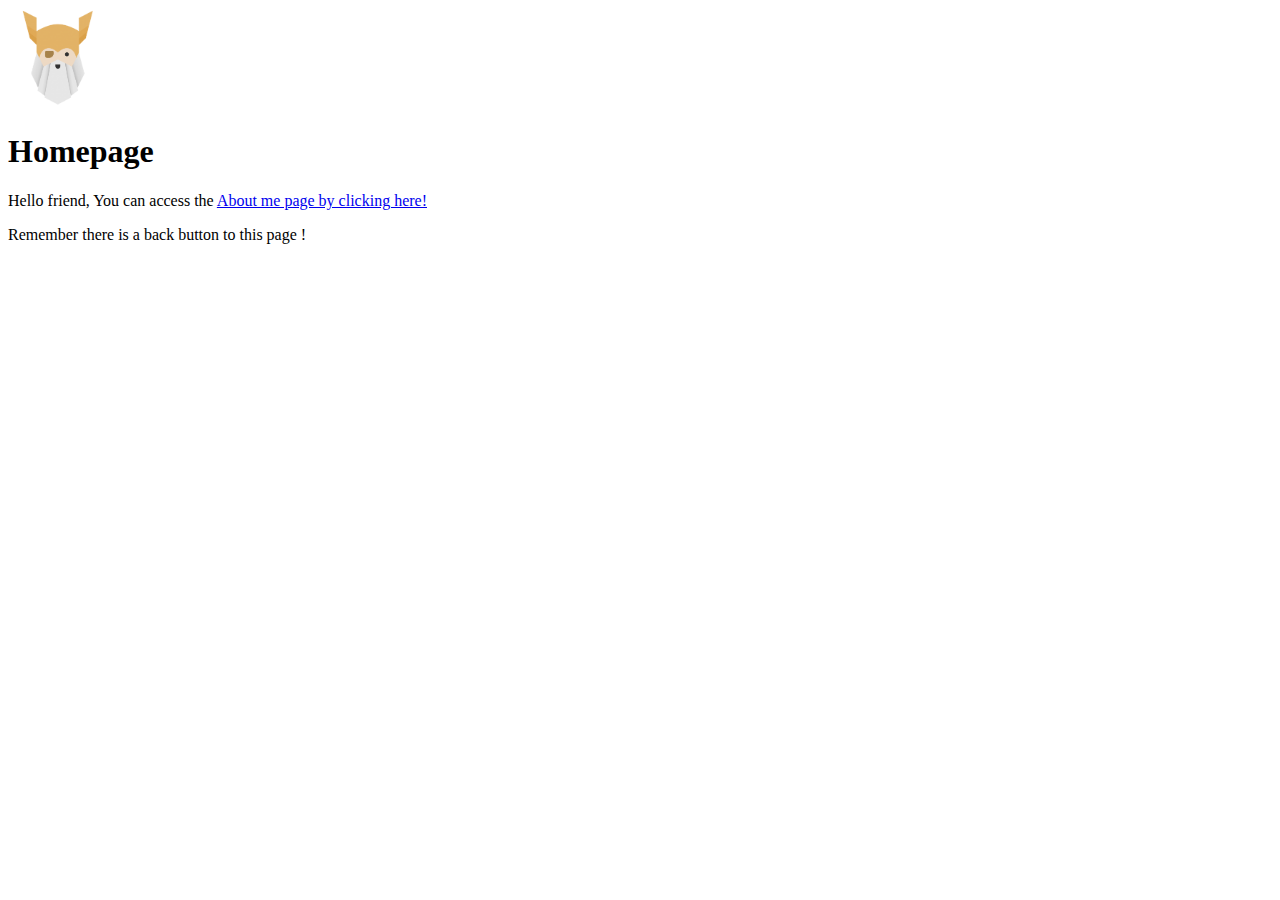
<file: index.html>
<!DOCTYPE html>
<html lang="en">
<head>
    <link  type="stylesheet"  href="./style.css">
    <meta charset="UTF-8">
    <title>Document</title>
    <img src="./img/mstile-310x310.png" height="100"
    >
</head>
<body>
    <h1>Homepage</h1>




    <p> Hello friend, You can access the 
    <a href="/pages/about.html">About me page by clicking here!  </a> </p>
    <p> Remember there is a back button to this page !</p>
        
</body>
</html>
</file>
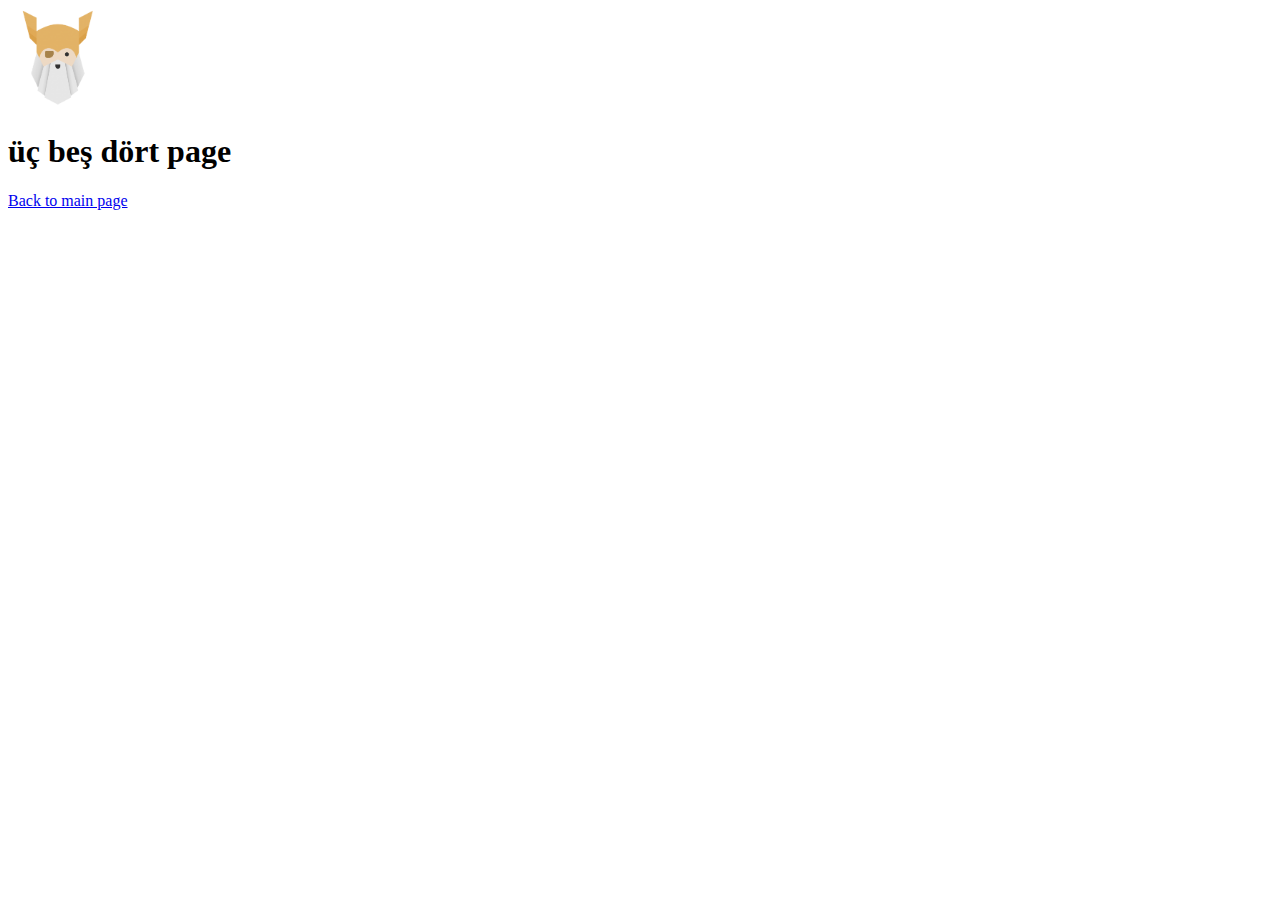
<file: pages/about.html>
<!DOCTYPE html>
<html lang="en">
<head>
    <meta >
    <title>Odin Links and Images</title>
    <img src="../img/mstile-310x310.png" alt="This is my image "
    height="100"
    width="100" >
</head>
<body>
    <h1>üç  beş dört page</h1>
    <a href="../index.html">Back to main page</a>
</body>
</html>
</file>
